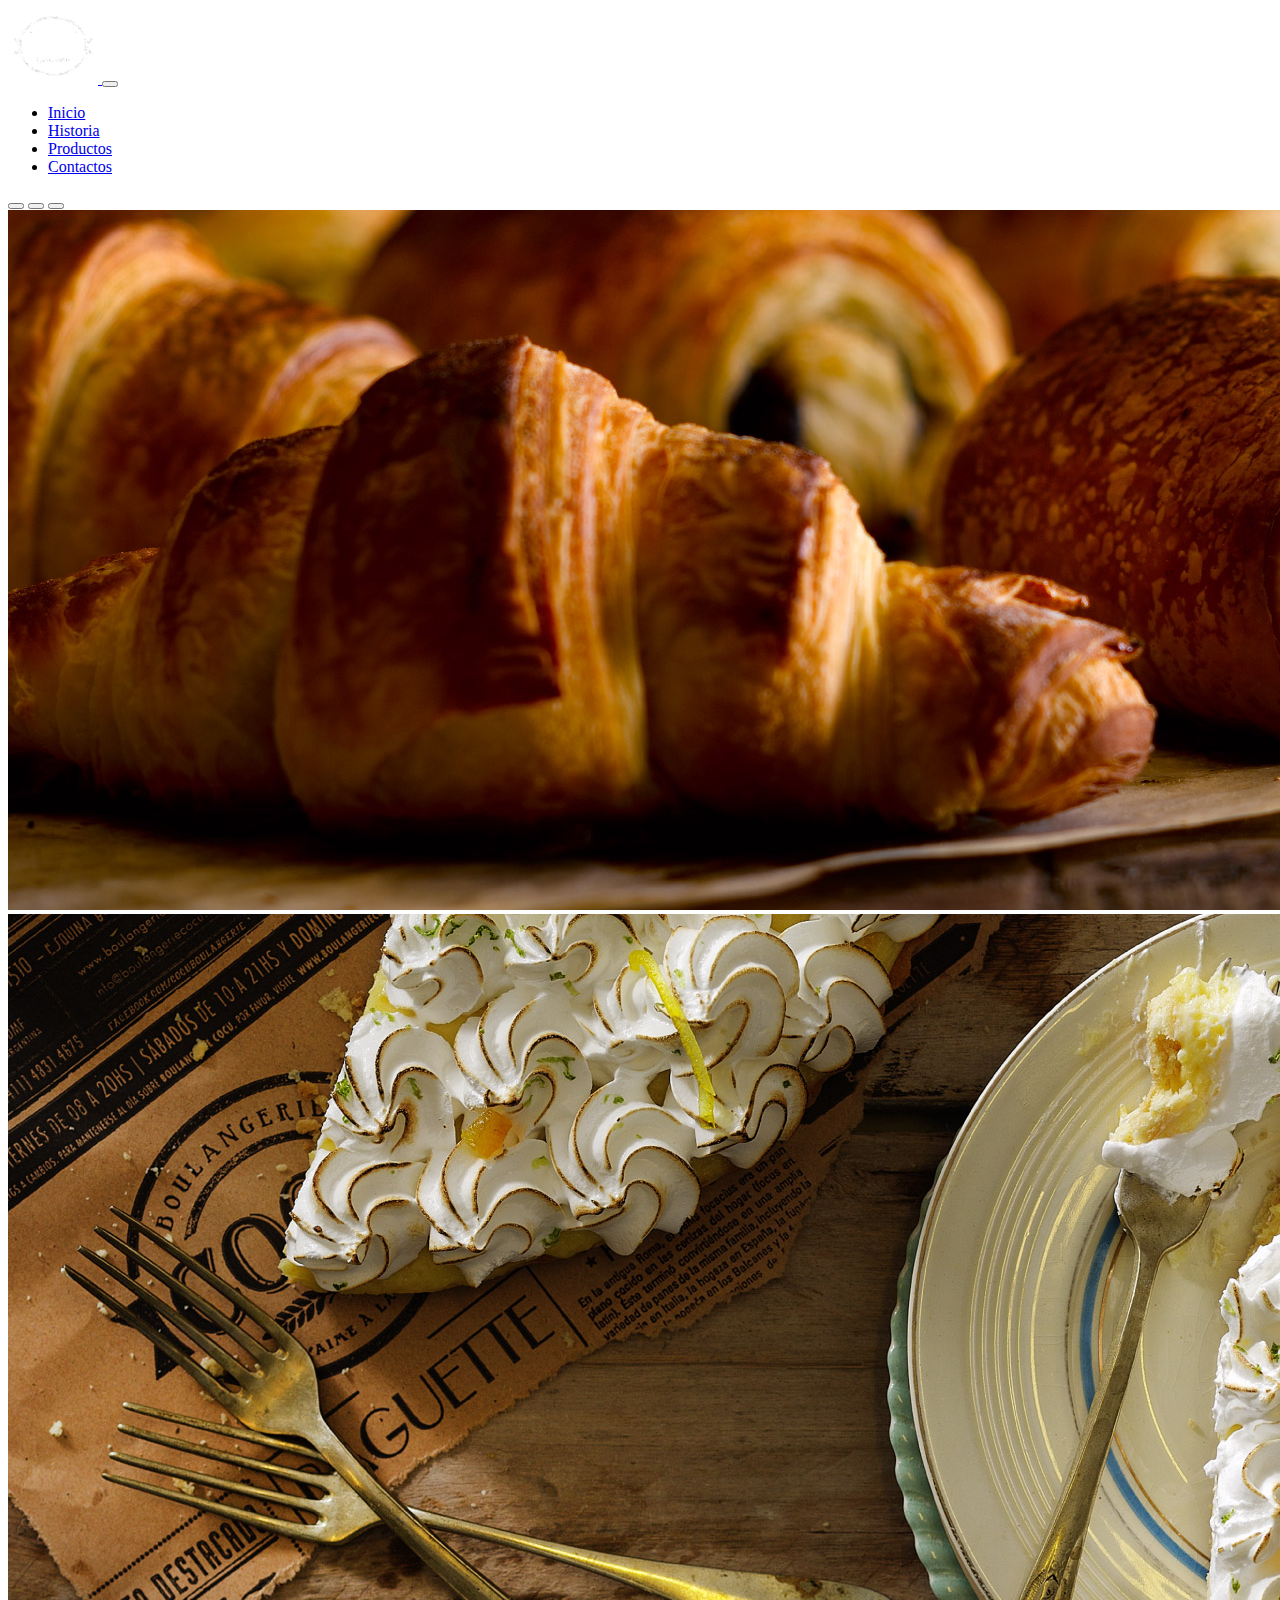
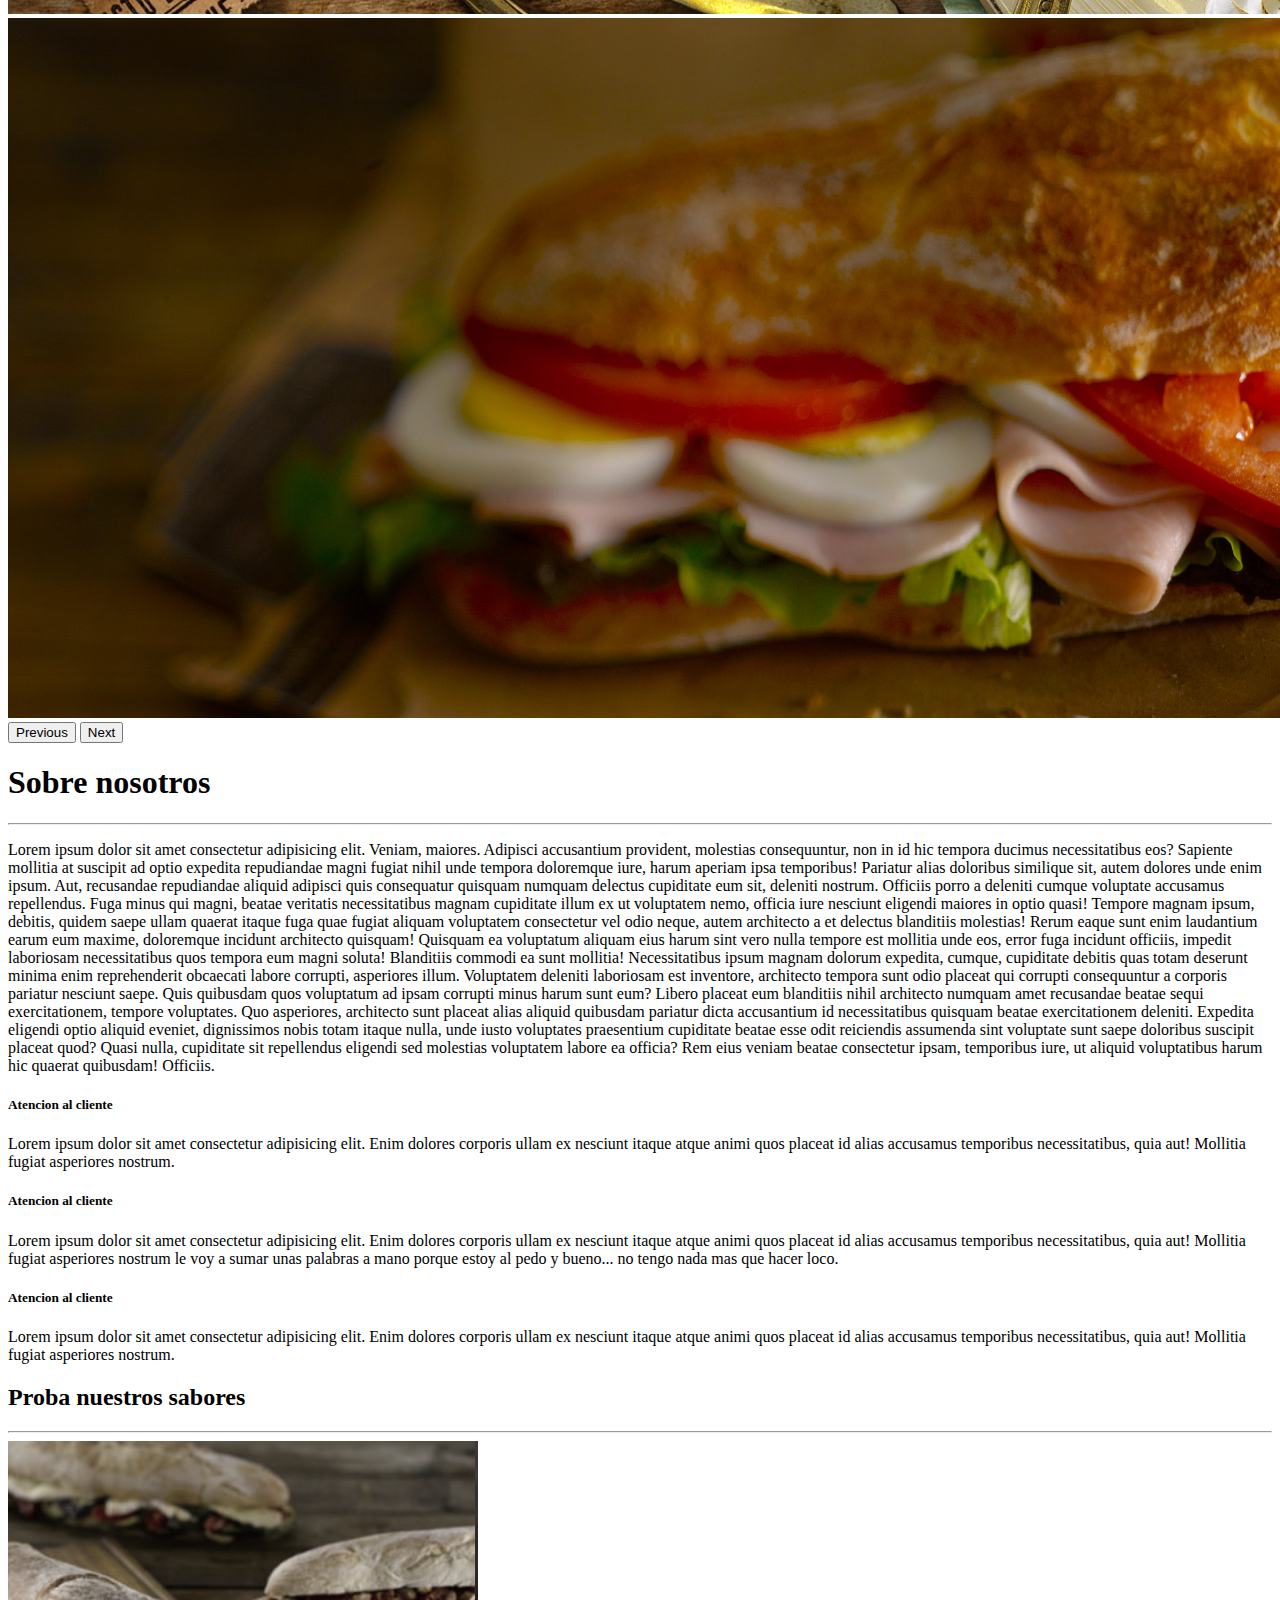
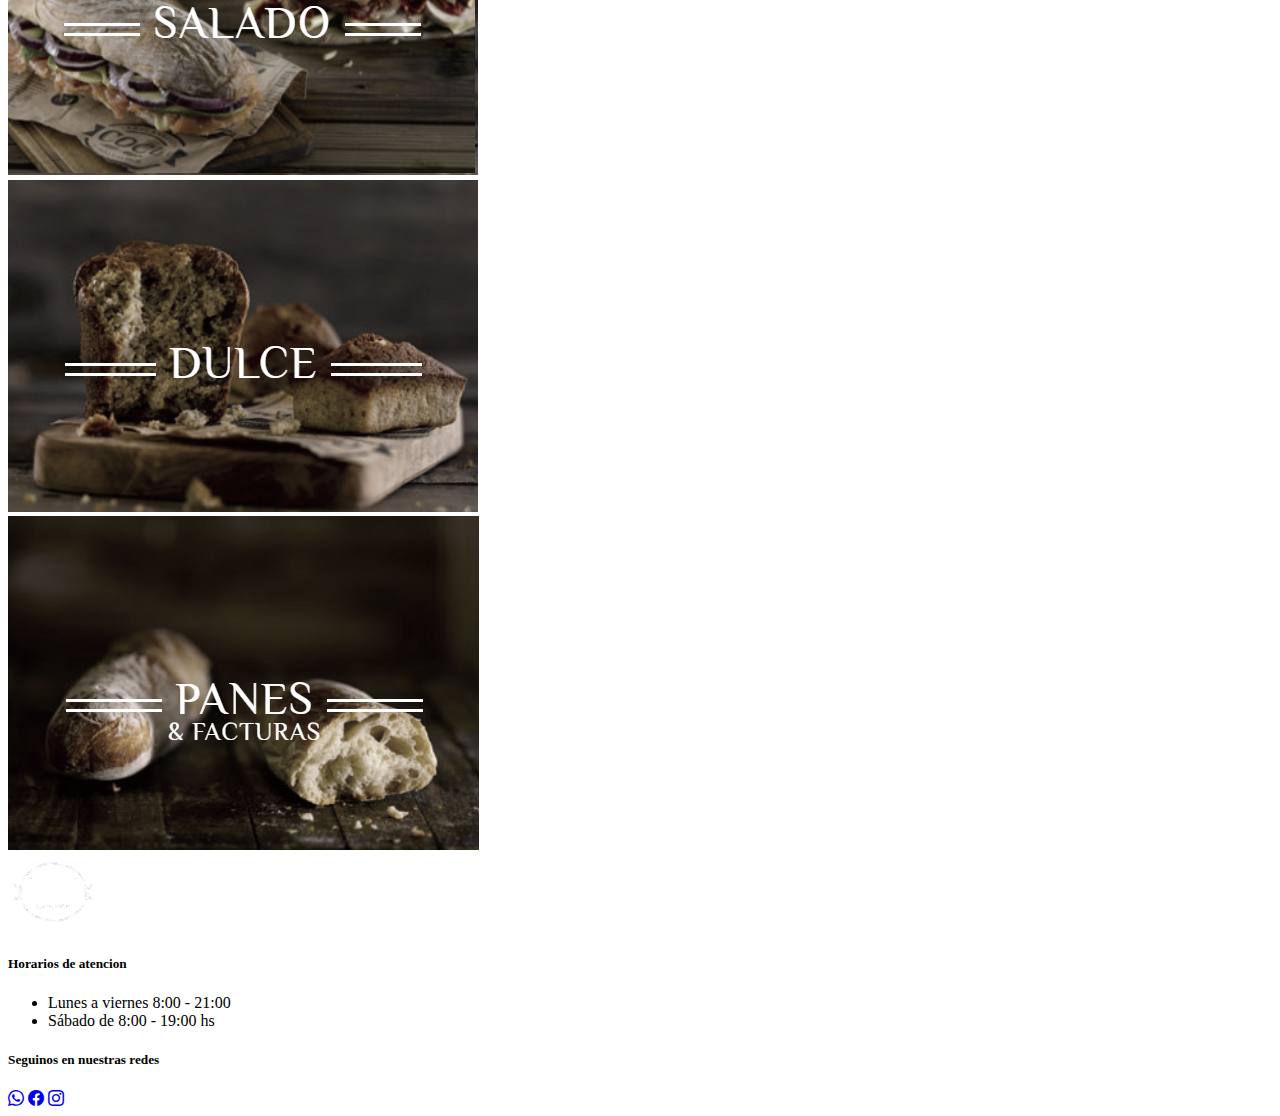
<file: index.html>
<!DOCTYPE html>
<html lang="es" data-bs-theme="dark">
  <head>
    <meta charset="UTF-8" />
    <meta http-equiv="X-UA-Compatible" content="IE=edge" />
    <meta name="viewport" content="width=device-width, initial-scale=1.0" />
    <!-- agregas las 3 etiquetas meta -->
    <link href="https://cdn.jsdelivr.net/npm/bootstrap@5.3.0-alpha1/dist/css/bootstrap.min.css" rel="stylesheet" integrity="sha384-GLhlTQ8iRABdZLl6O3oVMWSktQOp6b7In1Zl3/Jr59b6EGGoI1aFkw7cmDA6j6gD" crossorigin="anonymous">
    <link rel="stylesheet" href="https://cdn.jsdelivr.net/npm/bootstrap-icons@1.10.2/font/bootstrap-icons.css">
    <link rel="stylesheet" href="./css/style.css" />
    <title>Panaderia Cocu</title>
  </head>
  <body>
    <header>
      <nav class="navbar navbar-expand-lg bg-dark navbar-dark">
        <div class="container">
          <a class="navbar-brand" href="index.html">
            <img
              src="./img/cocu_logo-450.png"
              alt="logo panaderia cocu"
              width="90px"
            />
          </a>
          <button
            class="navbar-toggler"
            type="button"
            data-bs-toggle="collapse"
            data-bs-target="#navbarSupportedContent"
            aria-controls="navbarSupportedContent"
            aria-expanded="false"
            aria-label="Toggle navigation"
          >
            <span class="navbar-toggler-icon"></span>
          </button>
          <div class="collapse navbar-collapse" id="navbarSupportedContent">
            <ul class="navbar-nav ms-auto mb-2 mb-lg-0">
              <li class="nav-item">
                <a class="nav-link active" aria-current="page" href="index.html"
                  >Inicio</a
                >
              </li>
              <li class="nav-item">
                <a class="nav-link" href="./pages/historia.html">Historia</a>
              </li>
              <li class="nav-item">
                <a class="nav-link" href="./pages/productos.html">Productos</a>
              </li>
              <li class="nav-item">
                <a class="nav-link" href="./pages/contactos.html">Contactos</a>
              </li>
            </ul>
          </div>
        </div>
      </nav>
      <section id="carouselExampleIndicators" class="carousel slide" data-bs-ride="true">
        <div class="carousel-indicators">
          <button type="button" data-bs-target="#carouselExampleIndicators" data-bs-slide-to="0" class="active" aria-current="true" aria-label="Slide 1"></button>
          <button type="button" data-bs-target="#carouselExampleIndicators" data-bs-slide-to="1" aria-label="Slide 2"></button>
          <button type="button" data-bs-target="#carouselExampleIndicators" data-bs-slide-to="2" aria-label="Slide 3"></button>
        </div>
        <div class="carousel-inner">
          <div class="carousel-item active">
            <img src="./img/slider_201603_painchoco.jpg" class="d-block w-100 banner" alt="...">
          </div>
          <div class="carousel-item">
            <img src="./img/slider_201603_lemonpie.jpg" class="d-block w-100 banner" alt="...">
          </div>
          <div class="carousel-item">
            <img src="./img/slider_201603_sandwich.jpg" class="d-block w-100 banner" alt="...">
          </div>
        </div>
        <button class="carousel-control-prev" type="button" data-bs-target="#carouselExampleIndicators" data-bs-slide="prev">
          <span class="carousel-control-prev-icon" aria-hidden="true"></span>
          <span class="visually-hidden">Previous</span>
        </button>
        <button class="carousel-control-next" type="button" data-bs-target="#carouselExampleIndicators" data-bs-slide="next">
          <span class="carousel-control-next-icon" aria-hidden="true"></span>
          <span class="visually-hidden">Next</span>
        </button>
      </section>
    </header>
    <main>
      <section class="container my-4">
        <h1 class="display-1 text-center">Sobre nosotros</h1>
        <hr>
        <p>Lorem ipsum dolor sit amet consectetur adipisicing elit. Veniam, maiores. Adipisci accusantium provident, molestias consequuntur, non in id hic tempora ducimus necessitatibus eos? Sapiente mollitia at suscipit ad optio expedita repudiandae magni fugiat nihil unde tempora doloremque iure, harum aperiam ipsa temporibus! Pariatur alias doloribus similique sit, autem dolores unde enim ipsum. Aut, recusandae repudiandae aliquid adipisci quis consequatur quisquam numquam delectus cupiditate eum sit, deleniti nostrum. Officiis porro a deleniti cumque voluptate accusamus repellendus. Fuga minus qui magni, beatae veritatis necessitatibus magnam cupiditate illum ex ut voluptatem nemo, officia iure nesciunt eligendi maiores in optio quasi! Tempore magnam ipsum, debitis, quidem saepe ullam quaerat itaque fuga quae fugiat aliquam voluptatem consectetur vel odio neque, autem architecto a et delectus blanditiis molestias! Rerum eaque sunt enim laudantium earum eum maxime, doloremque incidunt architecto quisquam! Quisquam ea voluptatum aliquam eius harum sint vero nulla tempore est mollitia unde eos, error fuga incidunt officiis, impedit laboriosam necessitatibus quos tempora eum magni soluta! Blanditiis commodi ea sunt mollitia! Necessitatibus ipsum magnam dolorum expedita, cumque, cupiditate debitis quas totam deserunt minima enim reprehenderit obcaecati labore corrupti, asperiores illum. Voluptatem deleniti laboriosam est inventore, architecto tempora sunt odio placeat qui corrupti consequuntur a corporis pariatur nesciunt saepe. Quis quibusdam quos voluptatum ad ipsam corrupti minus harum sunt eum? Libero placeat eum blanditiis nihil architecto numquam amet recusandae beatae sequi exercitationem, tempore voluptates. Quo asperiores, architecto sunt placeat alias aliquid quibusdam pariatur dicta accusantium id necessitatibus quisquam beatae exercitationem deleniti. Expedita eligendi optio aliquid eveniet, dignissimos nobis totam itaque nulla, unde iusto voluptates praesentium cupiditate beatae esse odit reiciendis assumenda sint voluptate sunt saepe doloribus suscipit placeat quod? Quasi nulla, cupiditate sit repellendus eligendi sed molestias voluptatem labore ea officia? Rem eius veniam beatae consectetur ipsam, temporibus iure, ut aliquid voluptatibus harum hic quaerat quibusdam! Officiis.</p>
        <article class="row">
          <aside class="col-md-4 mb-3">
            <div class="card h-100">
              <div class="card-body">
                <h5 class="card-title text-center">Atencion al cliente</h5>
                <p class="card-text">Lorem ipsum dolor sit amet consectetur adipisicing elit. Enim dolores corporis ullam ex nesciunt itaque atque animi quos placeat id alias accusamus temporibus necessitatibus, quia aut! Mollitia fugiat asperiores nostrum.</p>
              </div>
            </div>
          </aside>
          <aside class="col-md-4 mb-3">
            <div class="card h-100">
              <div class="card-body">
                <h5 class="card-title text-center">Atencion al cliente</h5>
                <p class="card-text">Lorem ipsum dolor sit amet consectetur adipisicing elit. Enim dolores corporis ullam ex nesciunt itaque atque animi quos placeat id alias accusamus temporibus necessitatibus, quia aut! Mollitia fugiat asperiores nostrum le voy a sumar unas palabras a mano porque estoy al pedo y bueno... no tengo nada mas que hacer loco.</p>
              </div>
            </div>
          </aside>
          <aside class="col-md-4 mb-3">
            <div class="card h-100">
              <div class="card-body">
                <h5 class="card-title text-center">Atencion al cliente</h5>
                <p class="card-text">Lorem ipsum dolor sit amet consectetur adipisicing elit. Enim dolores corporis ullam ex nesciunt itaque atque animi quos placeat id alias accusamus temporibus necessitatibus, quia aut! Mollitia fugiat asperiores nostrum.</p>
              </div>
            </div>
          </aside>
        </article>
        <h2 class="display-2 text-center">Proba nuestros sabores</h2>
        <hr>
        <article class="row">
          <aside class="col-md-4 mb-3"><img src="./img/salado.png" alt="" class="w-100 rounded filtroCategorias"></aside>
          <aside class="col-md-4 mb-3"><img src="./img/dulce.png" alt="" class="w-100 rounded filtroCategorias"></aside>
          <aside class="col-md-4 mb-3"><img src="./img/panyfactura.png" alt="" class="w-100 rounded filtroCategorias"></aside>
        </article>
      </section>
    </main>
    <footer class="bg-dark-subtle py-4 text-secondary">
      <section class="container">
        <article class="row">
          <aside class="col-12 col-md-4 text-center text-md-start">
            <img
              src="img/cocu_logo-450.png"
              alt="Logo panadería cocu"
              width="90px"
            />
          </aside>
          <aside class="col-12 col-md-4">
            <h5 class="text-secondary">Horarios de atencion</h5>
            <ul>
              <li>Lunes a viernes 8:00 - 21:00</li>
              <li>Sábado de 8:00 - 19:00 hs</li>
            </ul>
          </aside>
          <aside class="col-12 col-md-4">
            <h5 class="text-secondary">Seguinos en nuestras redes</h5>
            <div class="redes text-center text-md-start">
              <a href="./pages/error404.html" class="text-secondary fs-4"><i class="bi bi-whatsapp"></i></a>
              <a href="./pages/error404.html" class="text-secondary fs-4 mx-2"><i class="bi bi-facebook"></i></a>
              <a href="./pages/error404.html" class="text-secondary fs-4"><i class="bi bi-instagram"></i></a>
            </div>
          </aside>
        </article>
      </section>
    </footer>
    <script src="https://cdn.jsdelivr.net/npm/bootstrap@5.3.0-alpha1/dist/js/bootstrap.bundle.min.js" integrity="sha384-w76AqPfDkMBDXo30jS1Sgez6pr3x5MlQ1ZAGC+nuZB+EYdgRZgiwxhTBTkF7CXvN" crossorigin="anonymous"></script>
  </body>
</html>
</file>
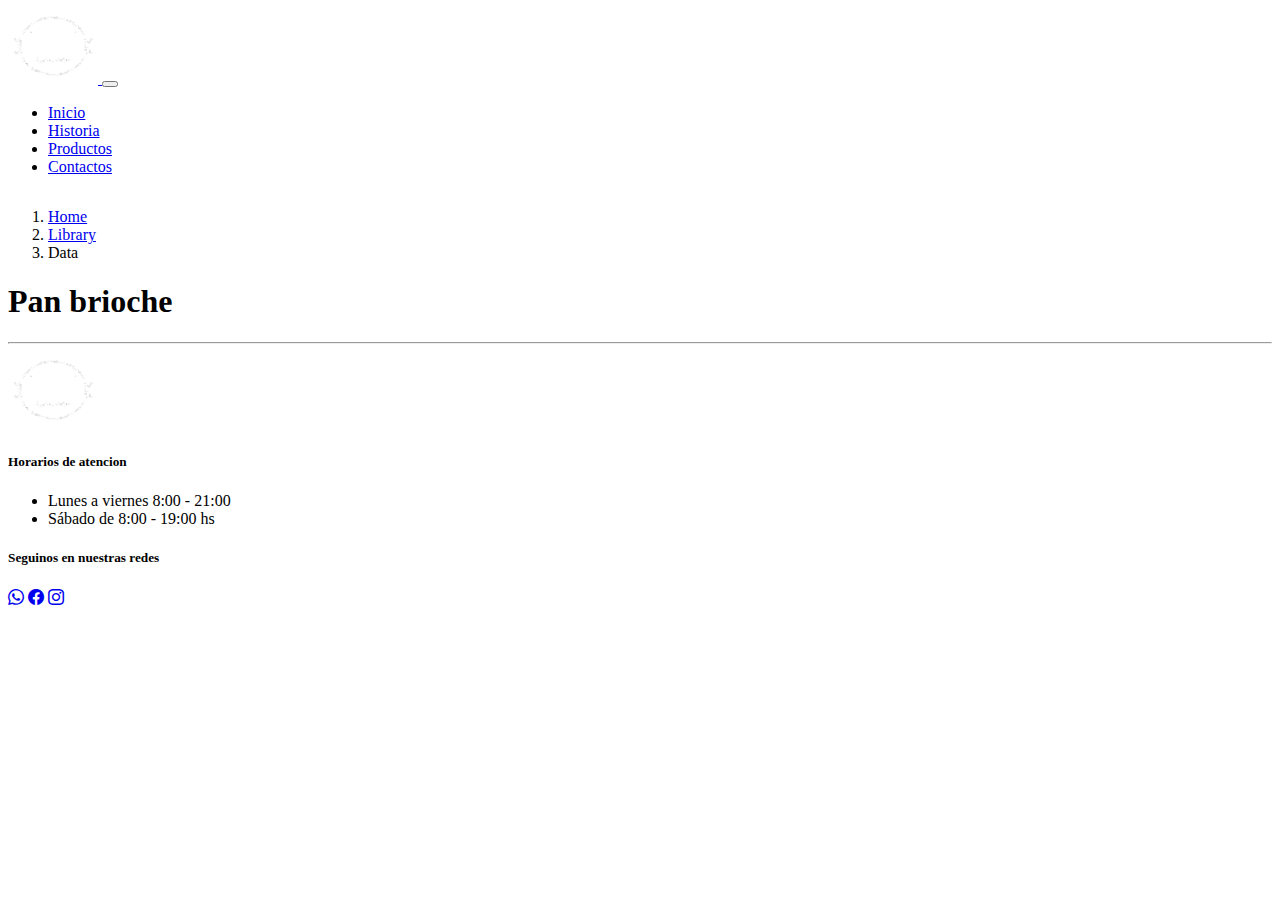
<file: pages/producto-pan.html>
<!DOCTYPE html>
<html lang="es" data-bs-theme="dark">
  <head>
    <meta charset="UTF-8" />
    <meta http-equiv="X-UA-Compatible" content="IE=edge" />
    <meta name="viewport" content="width=device-width, initial-scale=1.0" />
    <!-- agregas las 3 etiquetas meta -->
    <link href="https://cdn.jsdelivr.net/npm/bootstrap@5.3.0-alpha1/dist/css/bootstrap.min.css" rel="stylesheet" integrity="sha384-GLhlTQ8iRABdZLl6O3oVMWSktQOp6b7In1Zl3/Jr59b6EGGoI1aFkw7cmDA6j6gD" crossorigin="anonymous">
    <link rel="stylesheet" href="https://cdn.jsdelivr.net/npm/bootstrap-icons@1.10.2/font/bootstrap-icons.css">
    <link rel="stylesheet" href="../css/style.css" />
    <title>Panaderia Cocu</title>
  </head>
  <body>
    <header>
      <nav class="navbar navbar-expand-lg bg-dark navbar-dark">
        <div class="container">
          <a class="navbar-brand" href="../index.html">
            <img
              src="../img/cocu_logo-450.png"
              alt="logo panaderia cocu"
              width="90px"
            />
          </a>
          <button
            class="navbar-toggler"
            type="button"
            data-bs-toggle="collapse"
            data-bs-target="#navbarSupportedContent"
            aria-controls="navbarSupportedContent"
            aria-expanded="false"
            aria-label="Toggle navigation"
          >
            <span class="navbar-toggler-icon"></span>
          </button>
          <div class="collapse navbar-collapse" id="navbarSupportedContent">
            <ul class="navbar-nav ms-auto mb-2 mb-lg-0">
              <li class="nav-item">
                <a class="nav-link active" aria-current="page" href="../index.html"
                  >Inicio</a
                >
              </li>
              <li class="nav-item">
                <a class="nav-link" href="./historia.html">Historia</a>
              </li>
              <li class="nav-item">
                <a class="nav-link" href="./productos.html">Productos</a>
              </li>
              <li class="nav-item">
                <a class="nav-link" href="./contactos.html">Contactos</a>
              </li>
            </ul>
          </div>
        </div>
      </nav>
    </header>
    <main class="container my-4">
        <nav aria-label="breadcrumb">
            <ol class="breadcrumb">
              <li class="breadcrumb-item"><a href="#">Home</a></li>
              <li class="breadcrumb-item"><a href="#">Library</a></li>
              <li class="breadcrumb-item active" aria-current="page">Data</li>
            </ol>
          </nav>
        <h1 class="display-1 text-center">Pan brioche</h1>
        <hr>
    <footer class="bg-dark-subtle py-4 text-secondary">
      <section class="container">
        <article class="row">
          <aside class="col-12 col-md-4 text-center text-md-start">
            <img
              src="../img/cocu_logo-450.png"
              alt="Logo panadería cocu"
              width="90px"
            />
          </aside>
          <aside class="col-12 col-md-4">
            <h5 class="text-secondary">Horarios de atencion</h5>
            <ul>
              <li>Lunes a viernes 8:00 - 21:00</li>
              <li>Sábado de 8:00 - 19:00 hs</li>
            </ul>
          </aside>
          <aside class="col-12 col-md-4">
            <h5 class="text-secondary">Seguinos en nuestras redes</h5>
            <div class="redes text-center text-md-start">
              <a href="./error404.html" class="text-secondary fs-4"><i class="bi bi-whatsapp"></i></a>
              <a href="./error404.html" class="text-secondary fs-4 mx-2"><i class="bi bi-facebook"></i></a>
              <a href="./error404.html" class="text-secondary fs-4"><i class="bi bi-instagram"></i></a>
            </div>
          </aside>
        </article>
      </section>
    </footer>
    <script src="https://cdn.jsdelivr.net/npm/bootstrap@5.3.0-alpha1/dist/js/bootstrap.bundle.min.js" integrity="sha384-w76AqPfDkMBDXo30jS1Sgez6pr3x5MlQ1ZAGC+nuZB+EYdgRZgiwxhTBTkF7CXvN" crossorigin="anonymous"></script>
  </body>
</html>
</file>
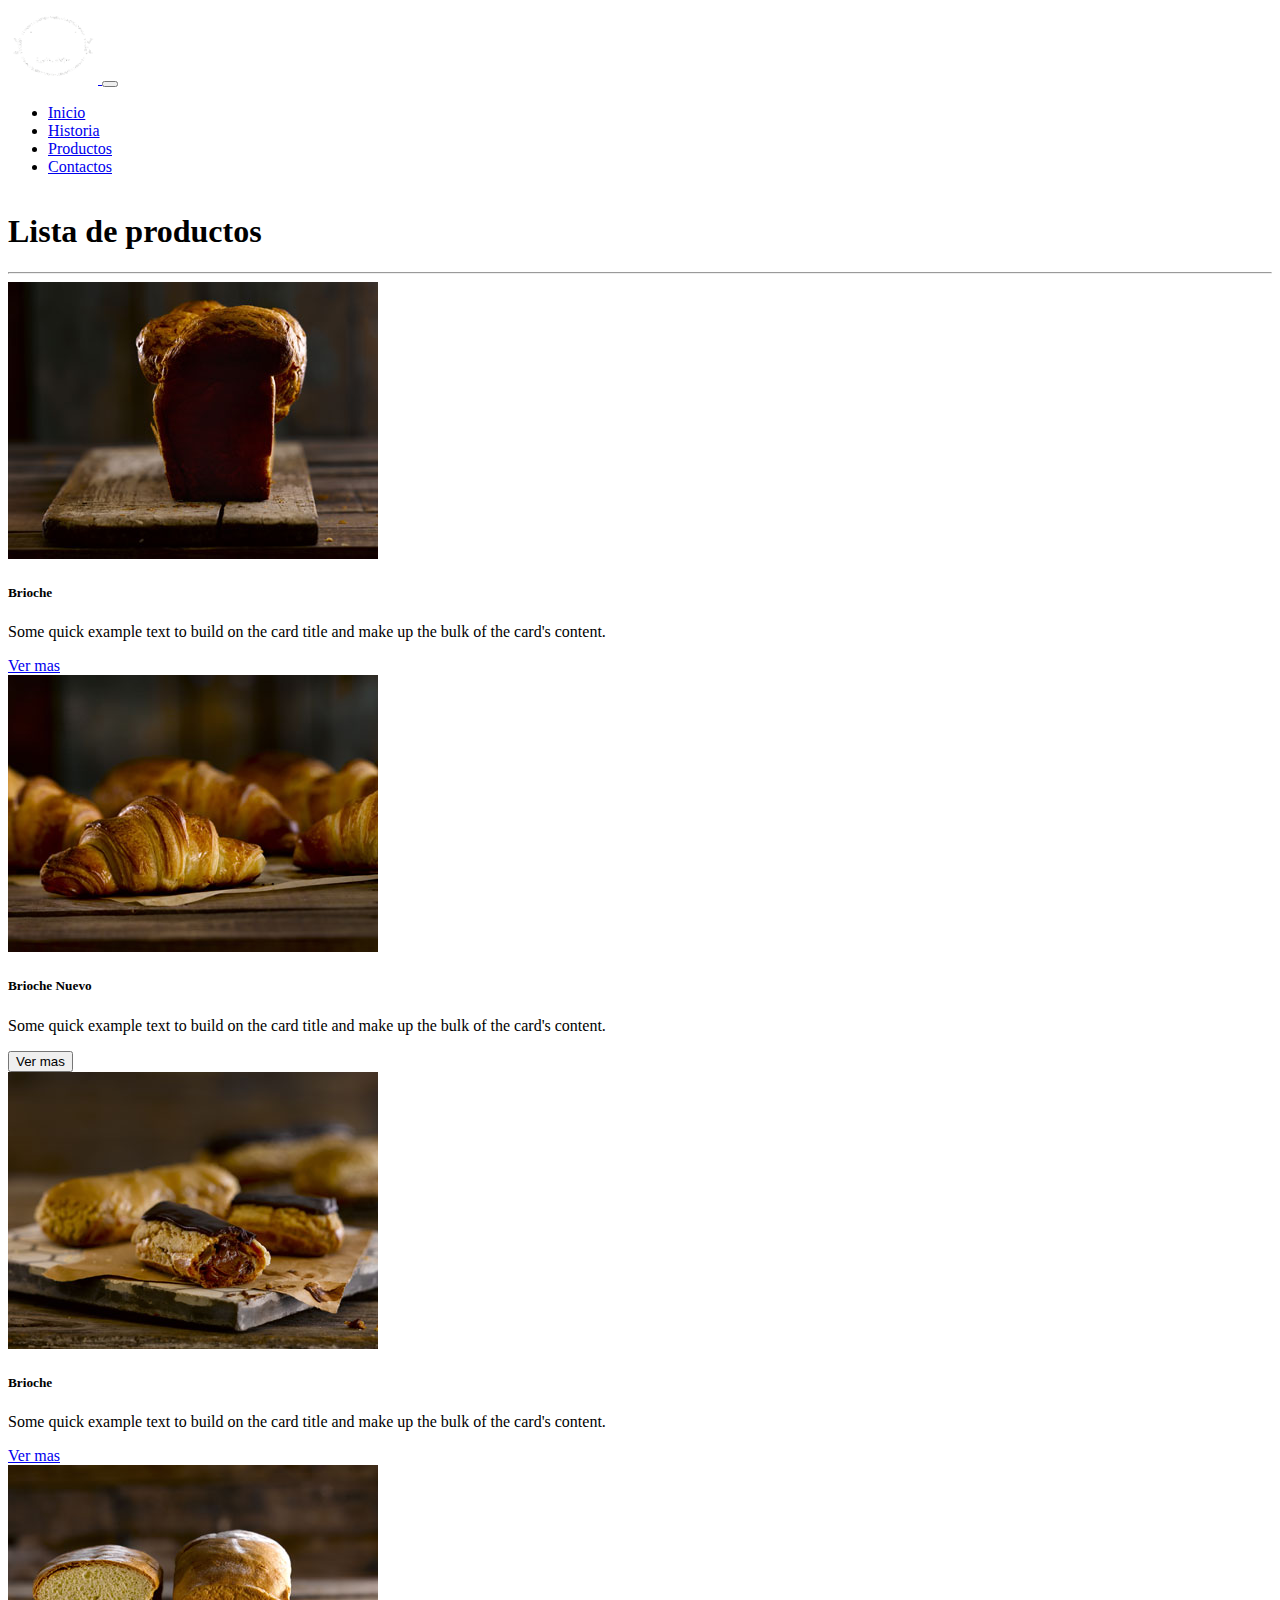
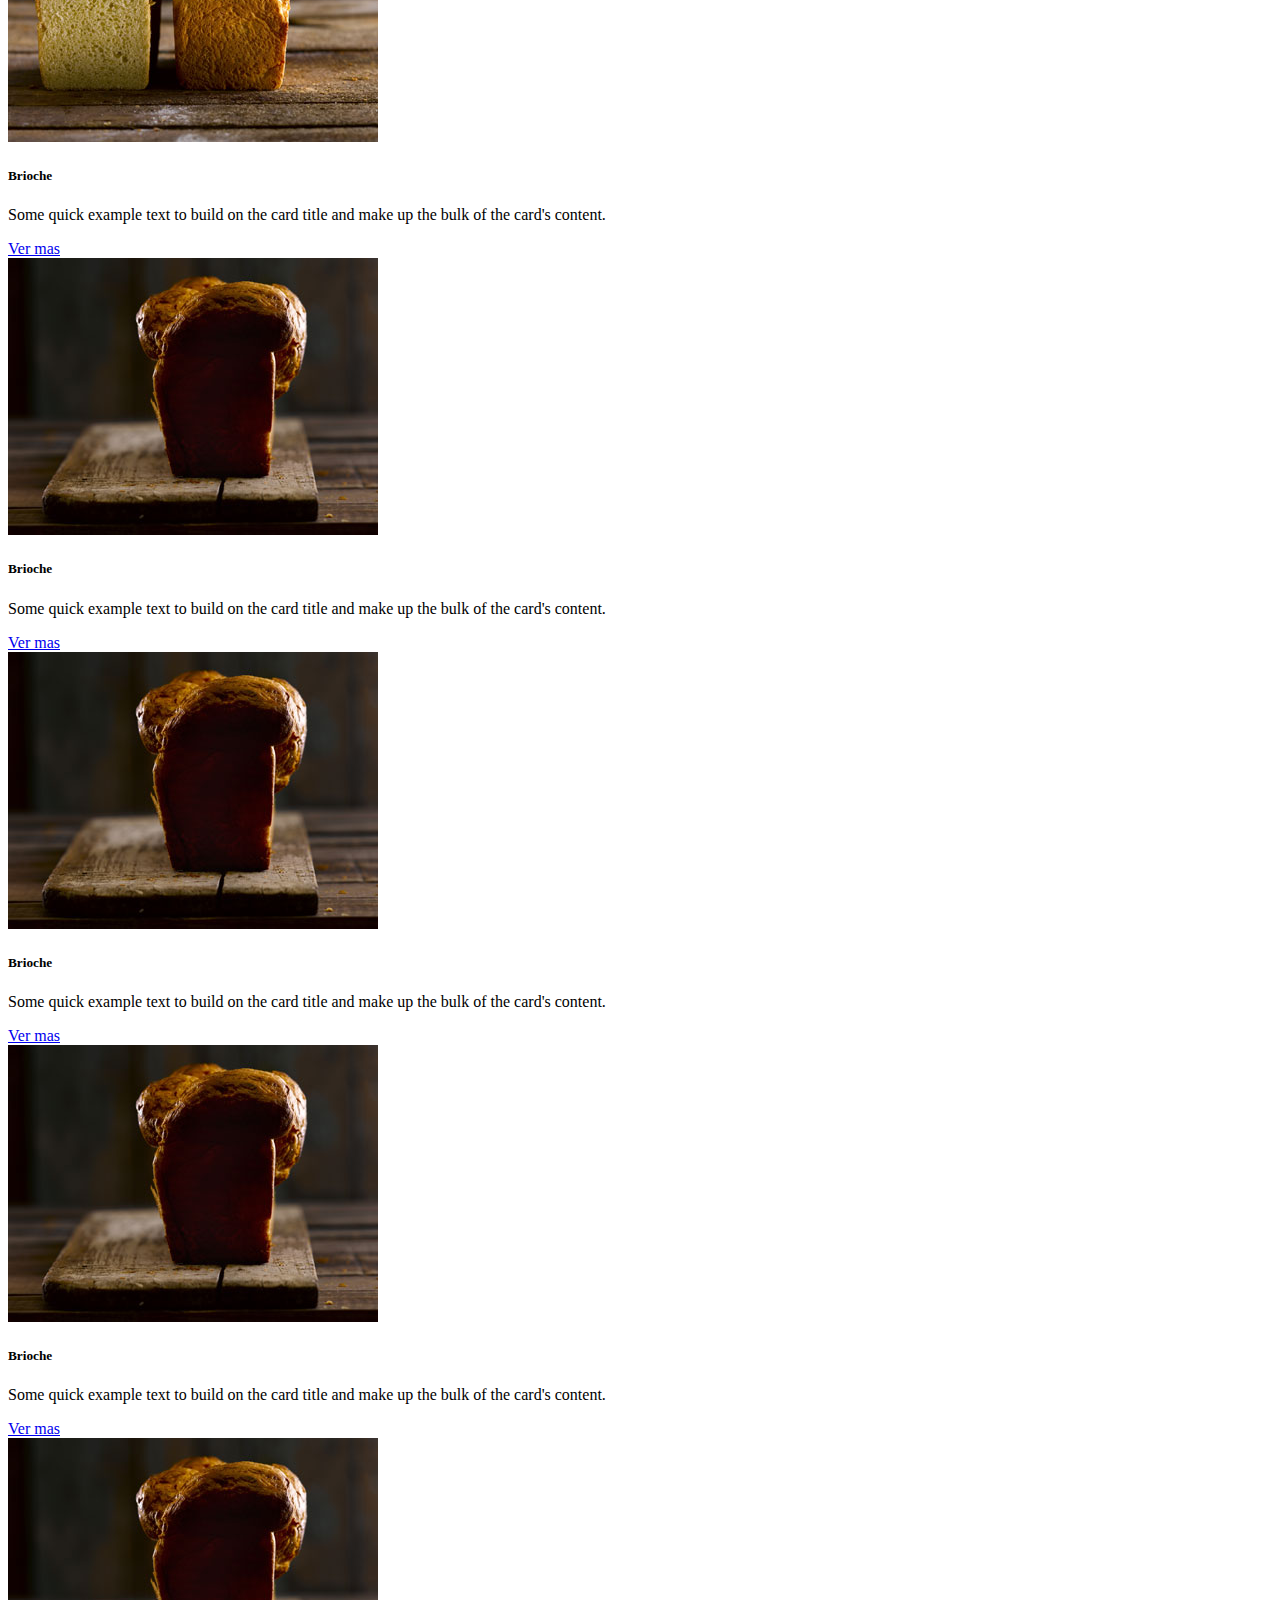
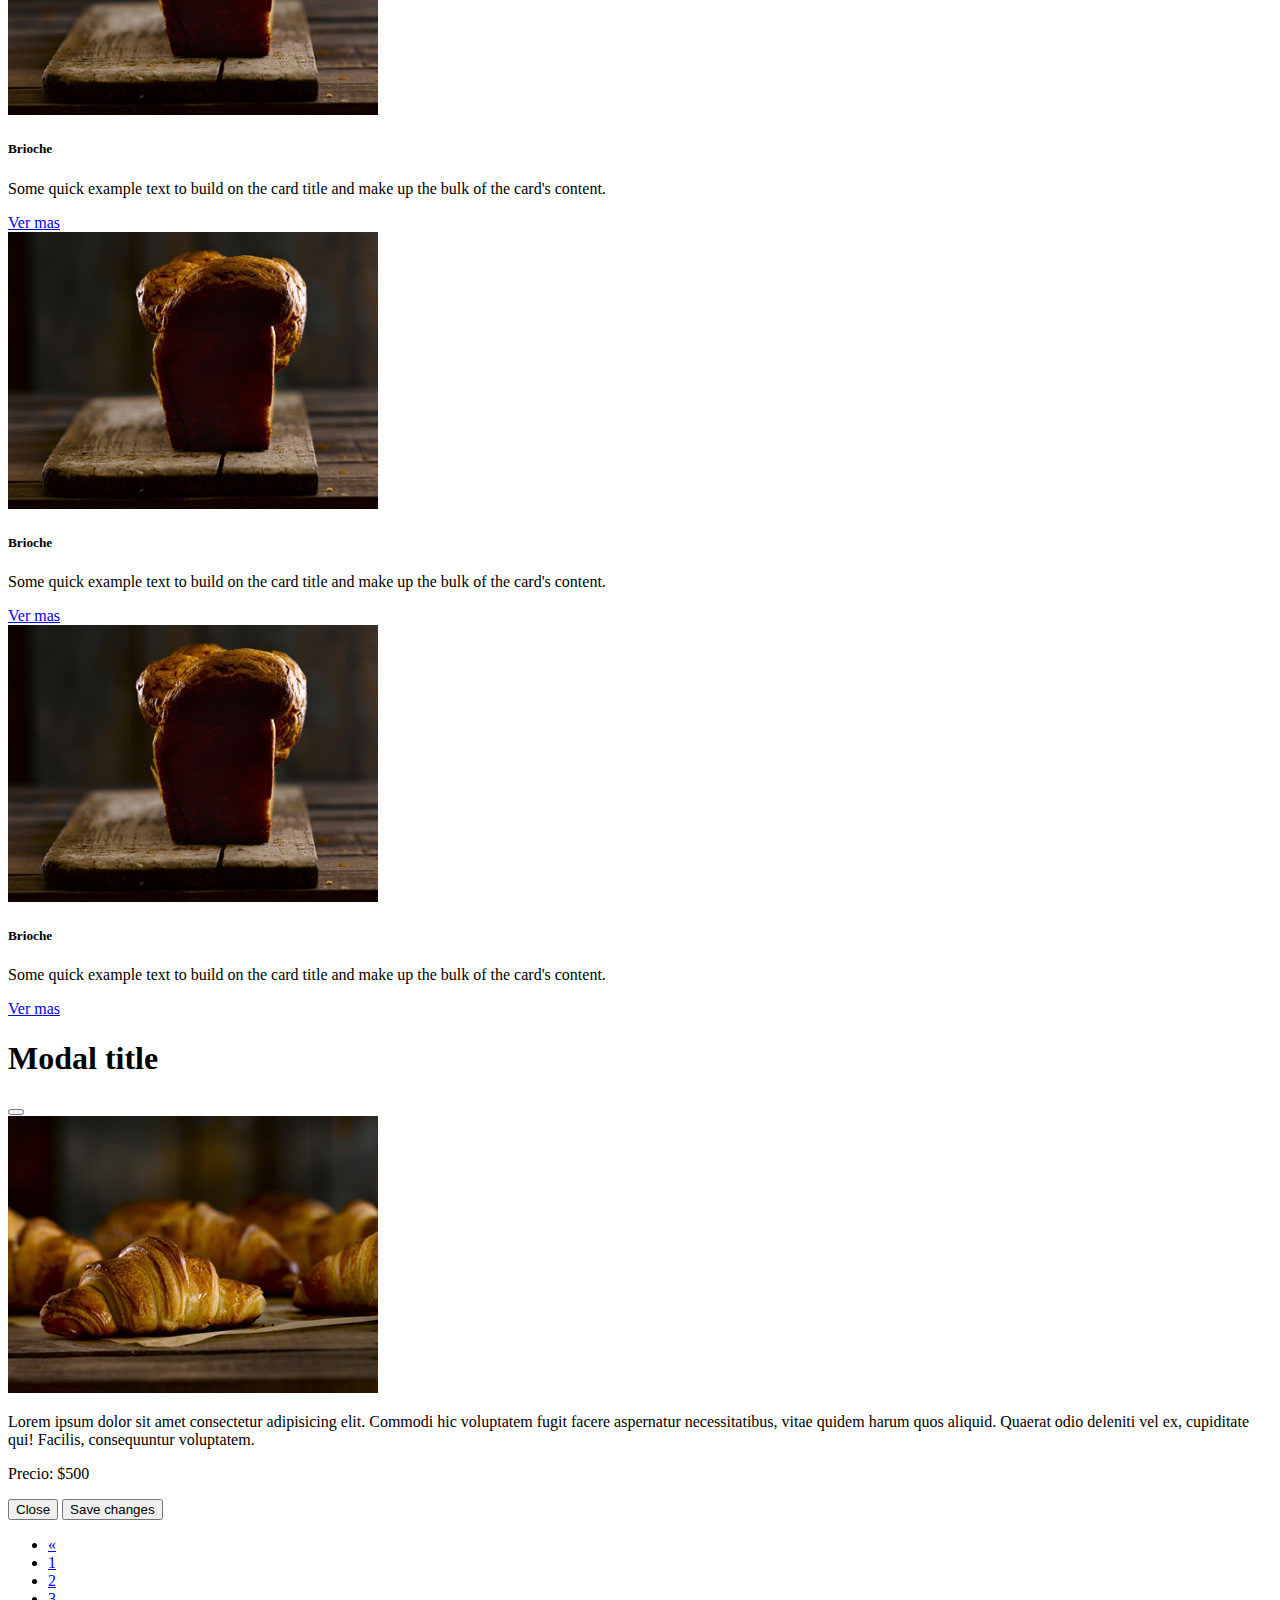
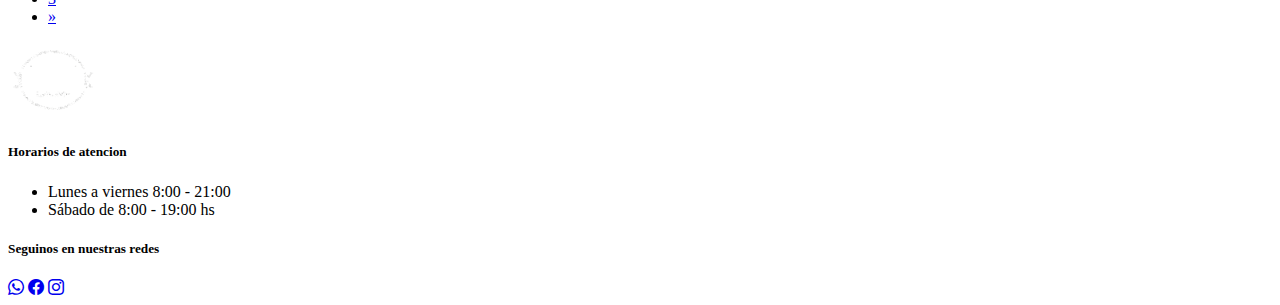
<file: pages/productos.html>
<!DOCTYPE html>
<html lang="es" data-bs-theme="dark">
  <head>
    <meta charset="UTF-8" />
    <meta http-equiv="X-UA-Compatible" content="IE=edge" />
    <meta name="viewport" content="width=device-width, initial-scale=1.0" />
    <!-- agregas las 3 etiquetas meta -->
    <link href="https://cdn.jsdelivr.net/npm/bootstrap@5.3.0-alpha1/dist/css/bootstrap.min.css" rel="stylesheet" integrity="sha384-GLhlTQ8iRABdZLl6O3oVMWSktQOp6b7In1Zl3/Jr59b6EGGoI1aFkw7cmDA6j6gD" crossorigin="anonymous">
    <link rel="stylesheet" href="https://cdn.jsdelivr.net/npm/bootstrap-icons@1.10.2/font/bootstrap-icons.css">
    <link rel="stylesheet" href="../css/style.css" />
    <title>Panaderia Cocu</title>
  </head>
  <body>
    <header>
      <nav class="navbar navbar-expand-lg bg-dark navbar-dark">
        <div class="container">
          <a class="navbar-brand" href="../index.html">
            <img
              src="../img/cocu_logo-450.png"
              alt="logo panaderia cocu"
              width="90px"
            />
          </a>
          <button
            class="navbar-toggler"
            type="button"
            data-bs-toggle="collapse"
            data-bs-target="#navbarSupportedContent"
            aria-controls="navbarSupportedContent"
            aria-expanded="false"
            aria-label="Toggle navigation"
          >
            <span class="navbar-toggler-icon"></span>
          </button>
          <div class="collapse navbar-collapse" id="navbarSupportedContent">
            <ul class="navbar-nav ms-auto mb-2 mb-lg-0">
              <li class="nav-item">
                <a class="nav-link active" aria-current="page" href="../index.html"
                  >Inicio</a
                >
              </li>
              <li class="nav-item">
                <a class="nav-link" href="./historia.html">Historia</a>
              </li>
              <li class="nav-item">
                <a class="nav-link" href="./productos.html">Productos</a>
              </li>
              <li class="nav-item">
                <a class="nav-link" href="./contactos.html">Contactos</a>
              </li>
            </ul>
          </div>
        </div>
      </nav>
    </header>
    <main class="container my-4">
      <h1 class="display-1 text-center">Lista de productos</h1>
      <hr>
      <section class="row">
        <aside class="col-md-6 col-lg-3 mb-4">
            <article class="card">
                <img src="../img/productos/Brioche-larga-oscura_00059_portfolio1.jpg" class="card-img-top" alt="Brioche">
                <div class="card-body">
                  <h5 class="card-title">Brioche</h5>
                  <p class="card-text">Some quick example text to build on the card title and make up the bulk of the card's content.</p>
                  <a href="./error404.html" class="btn btn-primary">Ver mas</a>
                </div>
              </article>
        </aside>
        <aside class="col-md-6 col-lg-3 mb-4">
            <article class="card">
                <img src="../img/productos/Croissant_00018_portfolio1.jpg" class="card-img-top" alt="Brioche">
                <div class="card-body">
                  <h5 class="card-title">Brioche  <span class="badge rounded-pill text-bg-warning">Nuevo</span></h5>
                  <p class="card-text">Some quick example text to build on the card title and make up the bulk of the card's content.</p>
                  <button class="btn btn-primary" data-bs-toggle="modal" data-bs-target="#modalProducto">Ver mas</button>
                </div>
              </article>
        </aside>
        <aside class="col-md-6 col-lg-3 mb-4">
            <article class="card">
                <img src="../img/productos/Eclair_00118_portfolio1.jpg" class="card-img-top" alt="Brioche">
                <div class="card-body">
                  <h5 class="card-title">Brioche</h5>
                  <p class="card-text">Some quick example text to build on the card title and make up the bulk of the card's content.</p>
                  <a href="./error404.html" class="btn btn-primary">Ver mas</a>
                </div>
              </article>
        </aside>
        <aside class="col-md-6 col-lg-3 mb-4">
            <article class="card">
                <img src="../img/productos/Pan-de-miga_00195_portfolio1.jpg" class="card-img-top" alt="Brioche">
                <div class="card-body">
                  <h5 class="card-title">Brioche</h5>
                  <p class="card-text">Some quick example text to build on the card title and make up the bulk of the card's content.</p>
                  <a href="./error404.html" class="btn btn-primary">Ver mas</a>
                </div>
              </article>
        </aside>
        <aside class="col-md-6 col-lg-3 mb-4">
            <article class="card">
                <img src="../img/productos/Brioche-larga-oscura_00059_portfolio1.jpg" class="card-img-top" alt="Brioche">
                <div class="card-body">
                  <h5 class="card-title">Brioche</h5>
                  <p class="card-text">Some quick example text to build on the card title and make up the bulk of the card's content.</p>
                  <a href="./error404.html" class="btn btn-primary">Ver mas</a>
                </div>
              </article>
        </aside>
        <aside class="col-md-6 col-lg-3 mb-4">
            <article class="card">
                <img src="../img/productos/Brioche-larga-oscura_00059_portfolio1.jpg" class="card-img-top" alt="Brioche">
                <div class="card-body">
                  <h5 class="card-title">Brioche</h5>
                  <p class="card-text">Some quick example text to build on the card title and make up the bulk of the card's content.</p>
                  <a href="./error404.html" class="btn btn-primary">Ver mas</a>
                </div>
              </article>
        </aside>
        <aside class="col-md-6 col-lg-3 mb-4">
            <article class="card">
                <img src="../img/productos/Brioche-larga-oscura_00059_portfolio1.jpg" class="card-img-top" alt="Brioche">
                <div class="card-body">
                  <h5 class="card-title">Brioche</h5>
                  <p class="card-text">Some quick example text to build on the card title and make up the bulk of the card's content.</p>
                  <a href="./error404.html" class="btn btn-primary">Ver mas</a>
                </div>
              </article>
        </aside>
        <aside class="col-md-6 col-lg-3 mb-4">
            <article class="card">
                <img src="../img/productos/Brioche-larga-oscura_00059_portfolio1.jpg" class="card-img-top" alt="Brioche">
                <div class="card-body">
                  <h5 class="card-title">Brioche</h5>
                  <p class="card-text">Some quick example text to build on the card title and make up the bulk of the card's content.</p>
                  <a href="./error404.html" class="btn btn-primary">Ver mas</a>
                </div>
              </article>
        </aside>
        <aside class="col-md-6 col-lg-3 mb-4">
            <article class="card">
                <img src="../img/productos/Brioche-larga-oscura_00059_portfolio1.jpg" class="card-img-top" alt="Brioche">
                <div class="card-body">
                  <h5 class="card-title">Brioche</h5>
                  <p class="card-text">Some quick example text to build on the card title and make up the bulk of the card's content.</p>
                  <a href="./error404.html" class="btn btn-primary">Ver mas</a>
                </div>
              </article>
        </aside>
        <aside class="col-md-6 col-lg-3 mb-4">
            <article class="card">
                <img src="../img/productos/Brioche-larga-oscura_00059_portfolio1.jpg" class="card-img-top" alt="Brioche">
                <div class="card-body">
                  <h5 class="card-title">Brioche</h5>
                  <p class="card-text">Some quick example text to build on the card title and make up the bulk of the card's content.</p>
                  <a href="./error404.html" class="btn btn-primary">Ver mas</a>
                </div>
              </article>
        </aside>
      </section>
      <!-- Ventana modal de pan brouche -->
      <section class="modal fade" id="modalProducto" tabindex="-1" aria-labelledby="modalProductoLabel" aria-hidden="true">
        <div class="modal-dialog">
          <div class="modal-content">
            <div class="modal-header">
              <h1 class="modal-title fs-5" id="modalProductoLabel">Modal title</h1>
              <button type="button" class="btn-close" data-bs-dismiss="modal" aria-label="Close"></button>
            </div>
            <div class="modal-body">
              <img class="img-fluid mb-3" src="../img/productos/Croissant_00018_portfolio1.jpg" alt="imagen de una medialuna bien ricolina">
              <p>Lorem ipsum dolor sit amet consectetur adipisicing elit. Commodi hic voluptatem fugit facere aspernatur necessitatibus, vitae quidem harum quos aliquid. Quaerat odio deleniti vel ex, cupiditate qui! Facilis, consequuntur voluptatem.</p>
              <p>Precio: <span class="fw-bold">$500</span></p>
            </div>
            <div class="modal-footer">
              <button type="button" class="btn btn-secondary" data-bs-dismiss="modal">Close</button>
              <button type="button" class="btn btn-primary">Save changes</button>
            </div>
          </div>
        </div>
      </section>
      <nav aria-label="Page navigation example">
        <ul class="pagination">
          <li class="page-item">
            <a class="page-link" href="#" aria-label="Previous">
              <span aria-hidden="true">&laquo;</span>
            </a>
          </li>
          <li class="page-item"><a class="page-link" href="#">1</a></li>
          <li class="page-item"><a class="page-link" href="#">2</a></li>
          <li class="page-item"><a class="page-link" href="#">3</a></li>
          <li class="page-item">
            <a class="page-link" href="#" aria-label="Next">
              <span aria-hidden="true">&raquo;</span>
            </a>
          </li>
        </ul>
      </nav>
    </main>
    <footer class="bg-dark-subtle py-4 text-secondary">
      <section class="container">
        <article class="row">
          <aside class="col-12 col-md-4 text-center text-md-start">
            <img
              src="../img/cocu_logo-450.png"
              alt="Logo panadería cocu"
              width="90px"
            />
          </aside>
          <aside class="col-12 col-md-4">
            <h5 class="text-secondary">Horarios de atencion</h5>
            <ul>
              <li>Lunes a viernes 8:00 - 21:00</li>
              <li>Sábado de 8:00 - 19:00 hs</li>
            </ul>
          </aside>
          <aside class="col-12 col-md-4">
            <h5 class="text-secondary">Seguinos en nuestras redes</h5>
            <div class="redes text-center text-md-start">
              <a href="./error404.html" class="text-secondary fs-4"><i class="bi bi-whatsapp"></i></a>
              <a href="./error404.html" class="text-secondary fs-4 mx-2"><i class="bi bi-facebook"></i></a>
              <a href="./error404.html" class="text-secondary fs-4"><i class="bi bi-instagram"></i></a>
            </div>
          </aside>
        </article>
      </section>
    </footer>
    <script src="https://cdn.jsdelivr.net/npm/bootstrap@5.3.0-alpha1/dist/js/bootstrap.bundle.min.js" integrity="sha384-w76AqPfDkMBDXo30jS1Sgez6pr3x5MlQ1ZAGC+nuZB+EYdgRZgiwxhTBTkF7CXvN" crossorigin="anonymous"></script>
  </body>
</html>
</file>
<file: css/style.css>
body {
    display: flex;
    flex-direction: column;
    min-height: 100vh;
}

main {
    flex-grow: 1;
}

.filtroCategorias {
    filter: grayscale(60%);
    transition: all 0.9s;
}

.filtroCategorias:hover {
    filter: none;
}

@media all and (max-width: 767px){
    .banner {
        height: 250px;
        object-fit: cover;
    }
}
</file>
